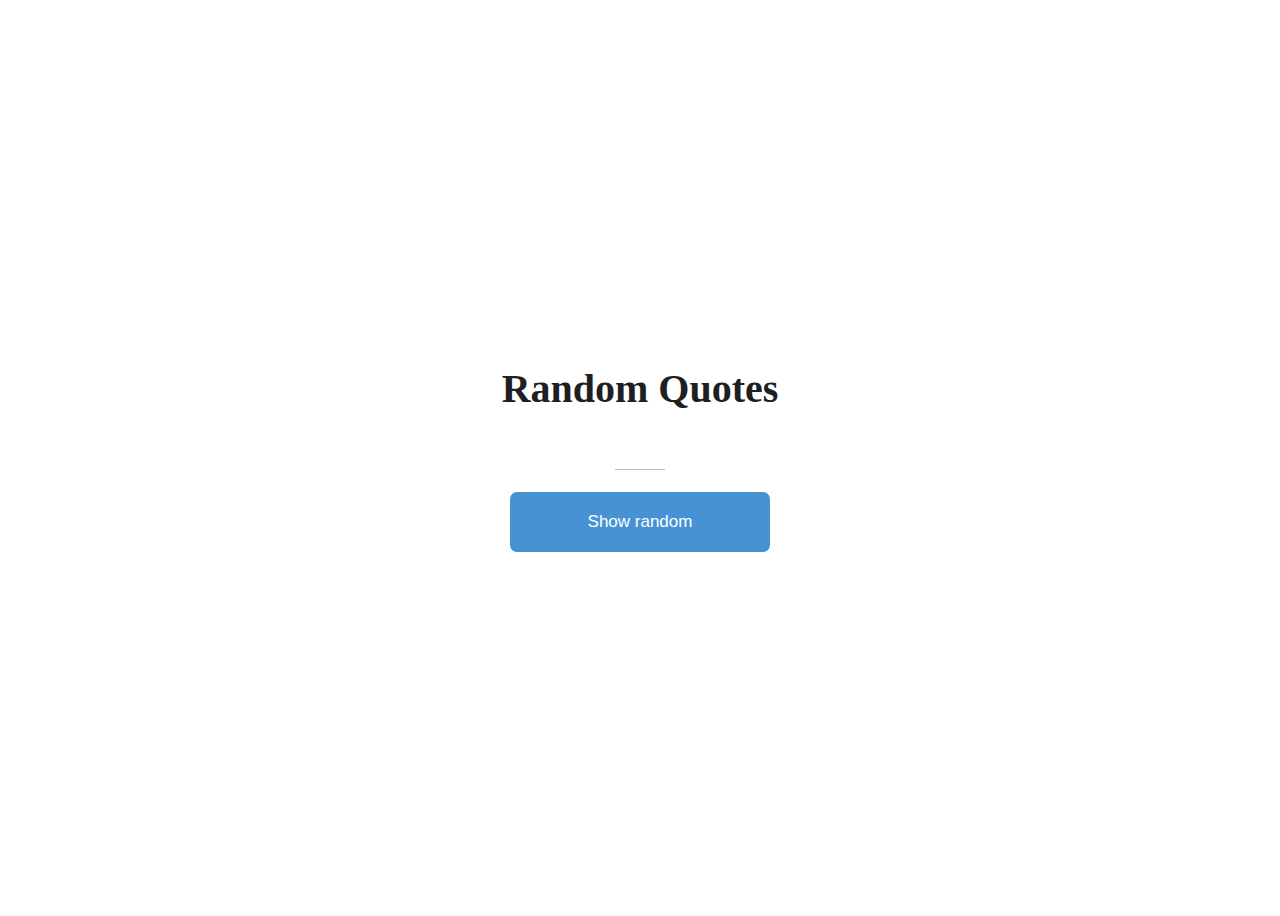
<file: index.html>
<!doctype html>
<html lang="en">
<head>
    <meta charset="UTF-8">
    <meta name="viewport"
          content="width=device-width, user-scalable=no, initial-scale=1.0, maximum-scale=1.0, minimum-scale=1.0">
    <meta http-equiv="X-UA-Compatible" content="ie=edge">
    <title>Document</title>
    <link rel="stylesheet" href="style.css">
</head>
<body>

<section class="wrapper-quotes">
    <h1>Random Quotes</h1>
    <p class="text-quote"></p>
    <button>Show random</button>
</section>

<!--<script src="scripts_ls-01/Project-01_random-quotes.js"></script>
<script src="scripts-lessons-2/confirm_the_ending.js"></script>
<script src="scripts-lessons-2/repeat_a_string_repeat_a_string.js"></script>
<script src="scripts-lessons-2/truncate_a_string.js"></script>
<script src="scripts-lessons-2/finders_keepers.js"></script>
<script src="scripts-lessons-2/boo_who.js"></script>-->
<!--<script src="scripts_ls-01/convert_celsius_toFahrenheit.js"></script>
<script src="scripts_ls-01/reverse_a_string.js"></script>
<script src="scripts_ls-01/factorialize_a_number.js"></script>
<script src="scripts_ls-01/find_the_longest_word_in_a_string.js"></script>
<script src="scripts_ls-01/return_largest_numbers_in_arrays.js"></script>-->
<script src="scripts-lessons-3/title_case_a_sentence.js"></script>
<script src="scripts-lessons-3/slice_and_splice.js"></script>
<script src="scripts-lessons-3/falsy_bouncer.js"></script>
<script src="scripts-lessons-3/where_do_I_belong.js"></script>
<script src="scripts-lessons-3/Mutations.js"></script>
<script src="scripts-lessons-3/chunky_monkey.js"></script>
</body>
</html>
</file>
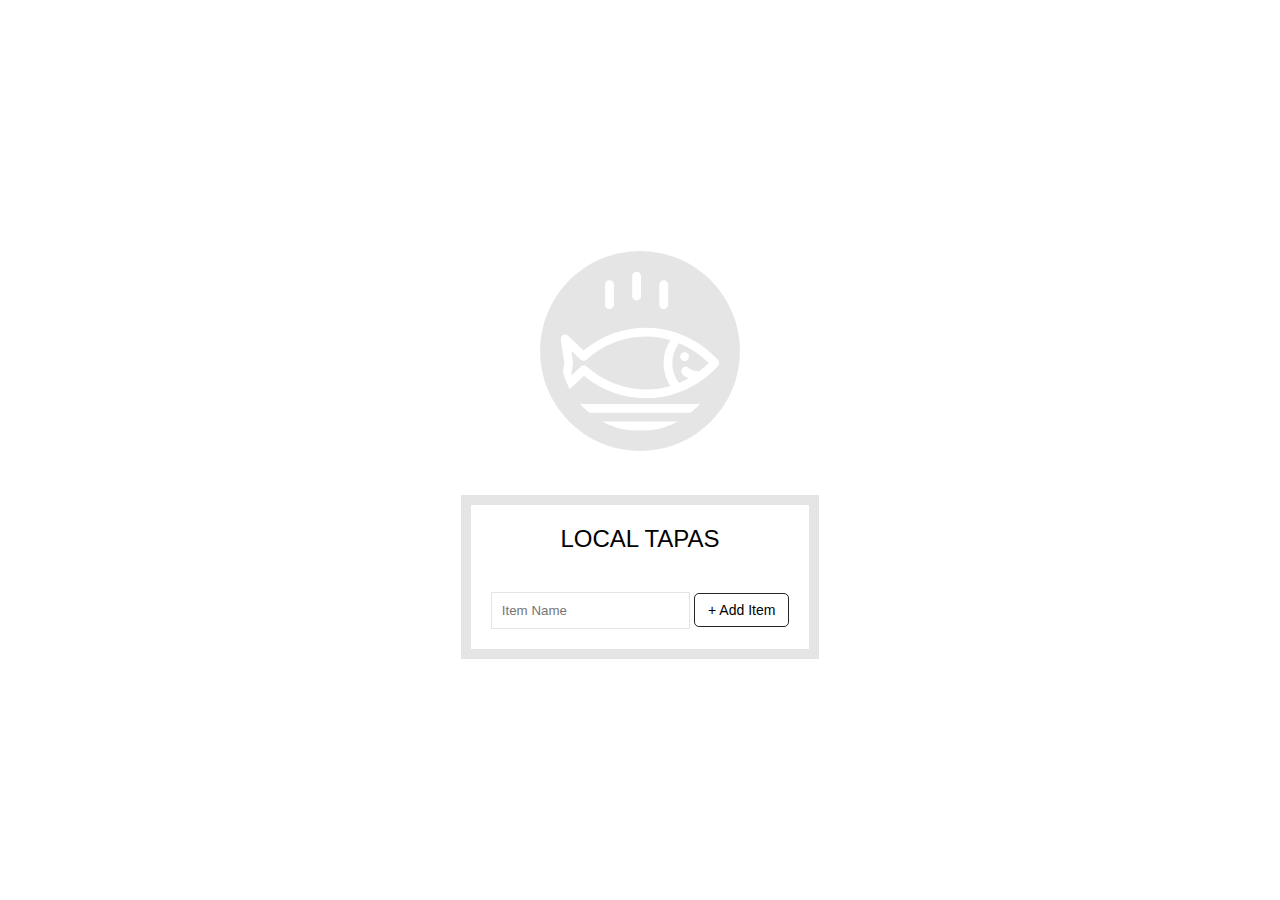
<file: project-add-item(localStorage)/index.html>
<!DOCTYPE html>
<html lang="en">
<head>
    <meta charset="UTF-8" />
    <meta name="viewport" content="width=device-width, initial-scale=1.0" />
    <title>Tutorial</title>
    <link rel="stylesheet" href="./style.css">
</head>
<body>

<svg xmlns="http://www.w3.org/2000/svg" xmlns:xlink="http://www.w3.org/1999/xlink" version="1.1" x="0px" y="0px" viewBox="0 0 512 512" enable-background="new 0 0 512 512" xml:space="preserve"><g><path d="M495.9,425.3H16.1c-5.2,0-10.1,2.9-12.5,7.6c-2.4,4.7-2.1,10.3,0.9,14.6l39,56.4c2.6,3.8,7,6.1,11.6,6.1h401.7   c4.6,0,9-2.3,11.6-6.1l39-56.4c3-4.3,3.3-9.9,0.9-14.6C506,428.2,501.1,425.3,495.9,425.3z M449.4,481.8H62.6L43,453.6H469   L449.4,481.8z"/><path d="M158.3,122c7.8,0,14.1-6.3,14.1-14.1V43.4c0-7.8-6.3-14.1-14.1-14.1c-7.8,0-14.1,6.3-14.1,14.1v64.5   C144.2,115.7,150.5,122,158.3,122z"/><path d="M245.1,94.7c7.8,0,14.1-6.3,14.1-14.1V16.1c0-7.8-6.3-14.1-14.1-14.1C237.3,2,231,8.3,231,16.1v64.5   C231,88.4,237.3,94.7,245.1,94.7z"/><path d="M331.9,122c7.8,0,14.1-6.3,14.1-14.1V43.4c0-7.8-6.3-14.1-14.1-14.1s-14.1,6.3-14.1,14.1v64.5   C317.8,115.7,324.1,122,331.9,122z"/><path d="M9.6,385.2c5.3,2.8,11.8,1.9,16.2-2.2l50.6-47.7c56.7,46.5,126.6,71.9,198.3,71.9c0,0,0,0,0,0   c87.5,0,169.7-36.6,231.4-103.2c5-5.4,5-13.8,0-19.2c-61.8-66.5-144-103.2-231.4-103.2c-72,0-142.2,25.6-199,72.5l-50-47.1   c-4.4-4.1-10.9-5-16.2-2.2c-5.3,2.8-8.3,8.7-7.4,14.6l11.6,75L2.2,370.6C1.3,376.5,4.2,382.4,9.6,385.2z M380.9,230.8   c34.9,14.3,67.2,35.7,95.3,63.6c-10.1,10-20.8,19.2-31.9,27.5c-22.4-3.3-29.6-8.8-30.7-9.7c-4-5.7-11.8-7.7-18.1-4.4   c-6.9,3.6-9.5,12.2-5.9,19.1c1.9,3.5,7.3,10.3,22.4,16c-10.1,5.7-20.5,10.7-31.1,15.1C352.4,320.2,352.4,268.6,380.9,230.8z    M36.3,255.6l29.4,27.7c5.3,5,13.6,5.1,19.1,0.3c53.2-47.6,120.7-73.7,190-73.7c26.9,0,53.2,3.9,78.5,11.3   c-29.3,44.6-29.3,102,0,146.6c-25.3,7.4-51.6,11.3-78.5,11.3c-69,0-136.3-26-189.4-73.2c-2.7-2.4-13.4-6.3-19.1,0.3l-30.1,28.3   l5.7-40C42.2,293,36.3,255.6,36.3,255.6z"/><circle cx="398.8" cy="273.8" r="14.1"/></g></svg>
<div class="cover bodyBlackout"></div>
<div class="wrapper">
    <h2>LOCAL TAPAS</h2>
    <p></p>
    <ul class="plates">
        <li>Loading Tapas ...</li>
    </ul>
    <form class="add-items">
        <input type="text" name="item" placeholder="Item Name" required>
        <button type="submit">+ Add Item</button>
    </form>
    <div class="modal popupModal shadow">
        <h2>Are yor sure?</h2>
        <button class="btn-true">Yes</button>
        <button class="btn-false">No</button>

    </div>
</div>

<script src="./js.js"></script>
</body>
</html>
</file>
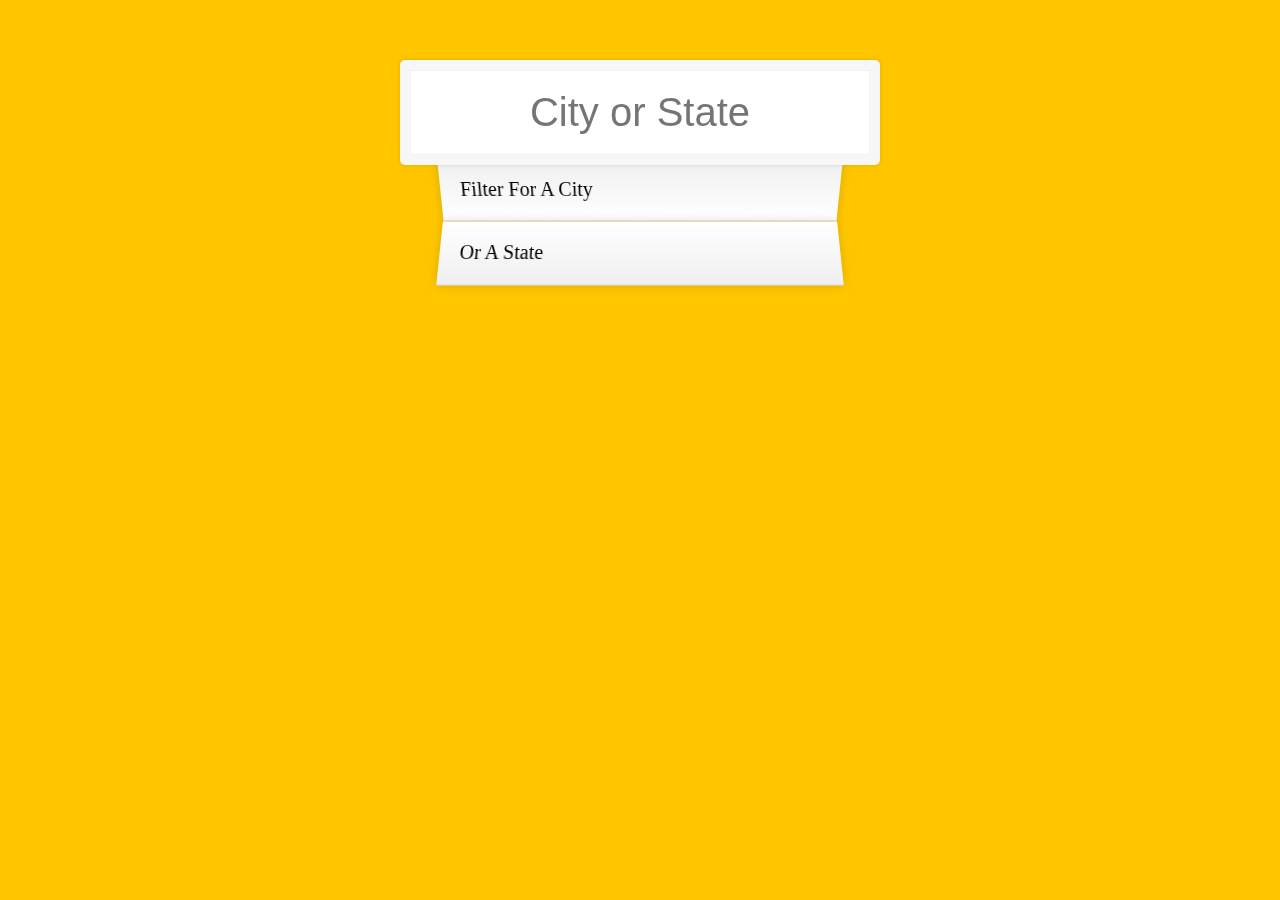
<file: project-filter-city/index.html>
<!DOCTYPE html>
<html lang="en">
<head>
    <meta charset="UTF-8" />
    <meta name="viewport" content="width=device-width, initial-scale=1.0" />
    <title>Tutorial</title>
    <link rel="stylesheet" href="style.css">
</head>
<body>

<form class="search-form">
    <div class="wrapper-input">
        <input type="text" class="search" placeholder="City or State">
        <span class="close"></span>
    </div>


    <ul class="suggestions">
        <li>Filter for a city</li>
        <li>or a state</li>
    </ul>
</form>

<!--<script src="./leetcode/easy/String/string_matching.js"></script>-->
<script src="./js.js"></script>
</body>
</html>
</file>
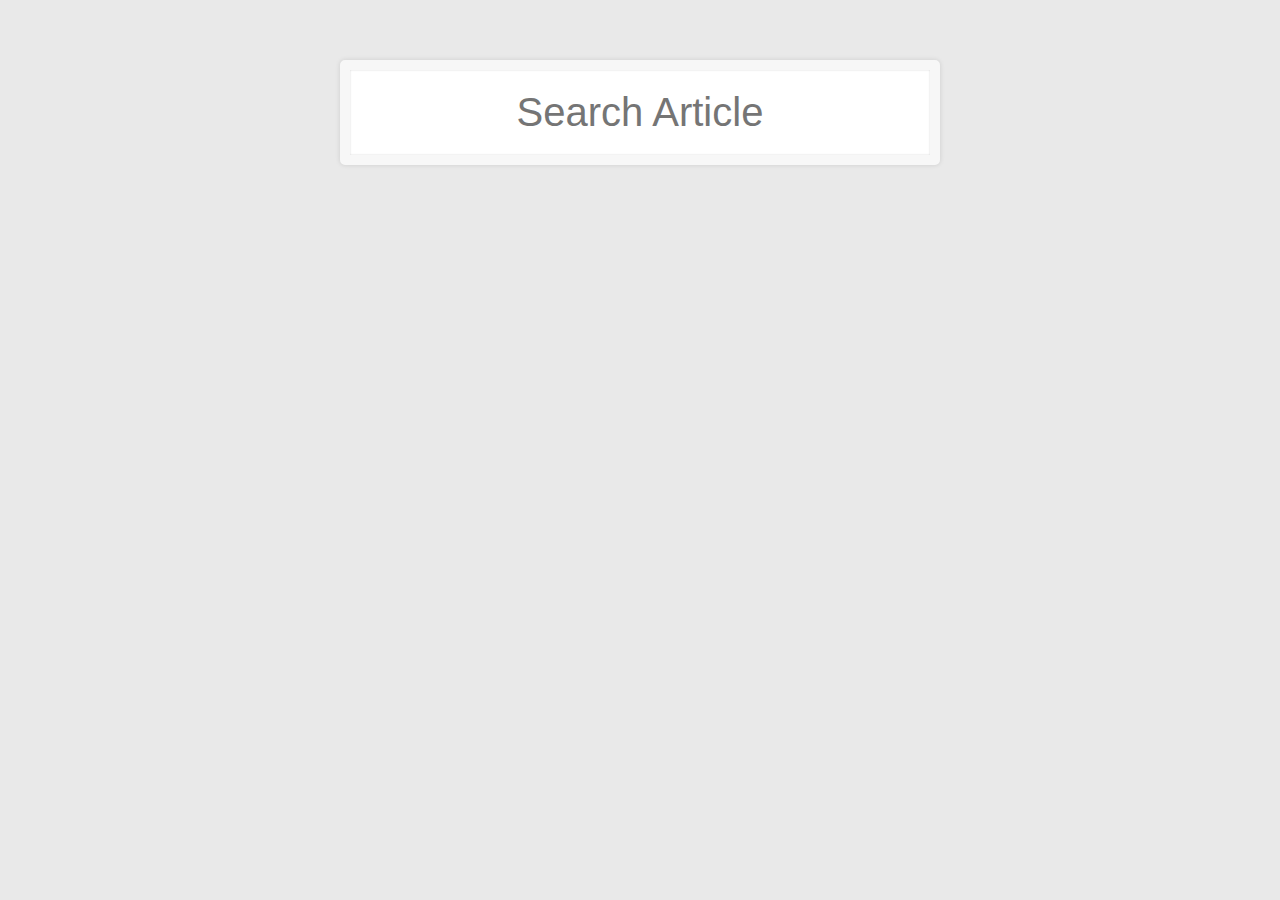
<file: project-get-news/index.html>
<!DOCTYPE html>
<html lang="en">
<head>
    <meta charset="UTF-8" />
    <meta name="viewport" content="width=device-width, initial-scale=1.0" />
    <title>Tutorial</title>
    <link rel="stylesheet" href="style.css">
</head>
<body>

<form class="search-form">
    <div class="wrapper-input">
        <input type="text" class="search" placeholder="Search Article">
        <span class="close"></span>
    </div>

    <div class="suggestions">

    </div>
</form>

<!--<script src="./leetcode/easy/String/string_matching.js"></script>-->
<script src="./js.js"></script>
</body>
</html>
</file>
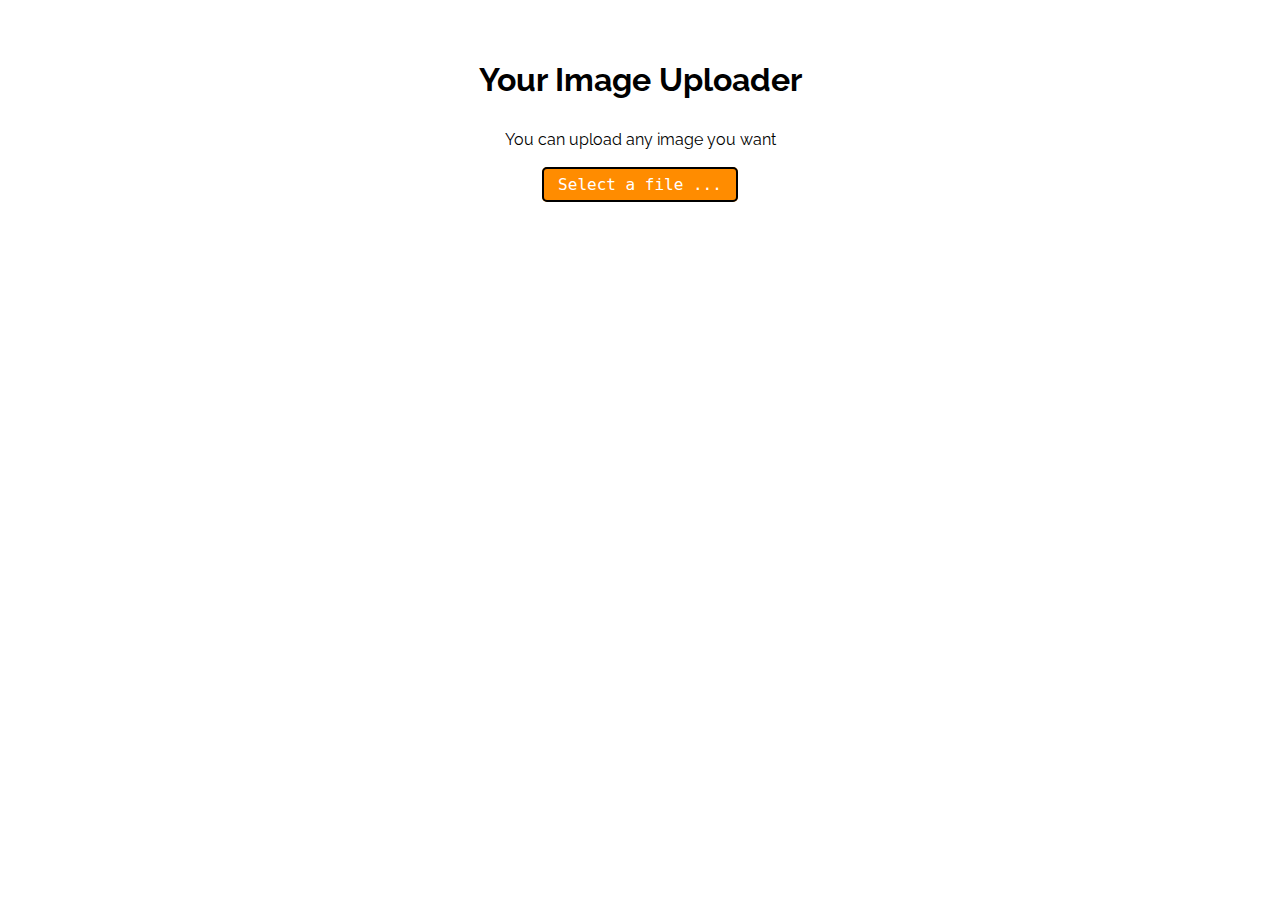
<file: project-load-images/index.html>
<!DOCTYPE html>
<html lang="en">
<head>
    <meta charset="UTF-8" />
    <meta name="viewport" content="width=device-width, initial-scale=1.0" />
    <link rel="preconnect" href="https://fonts.gstatic.com">
    <link href="https://fonts.googleapis.com/css2?family=Raleway" rel="stylesheet">
    <title>Image File Uploader</title>
    <link rel="stylesheet" href="./style.css">
</head>
<body>

<div>

    <div class="cover bodyBlackout"></div>
    <h1 class="title">Your Image Uploader</h1>
    <p class="sub_title">You can upload any image you want</p>
    <input type="file" id="uploader" style="display: none" multiple accept="image/*">
    <label for="uploader" id="selectButton">Select a file ...</label>
    <div id="progress_bar">
        <div class="percent">
            0%
        </div>
    </div>
    <div id="result"></div>
    <ul class="images"></ul>
    <div class="modal popupModal shadow">
        <div class="remove-content">
            <h2>Are yor sure?</h2>
            <button class="btn-true">Yes</button>
            <button class="btn-false">No</button>
        </div>
       <div class="scale-image-content">

       </div>
    </div>
</div>

<!--<script src="./leetcode/easy/String/string_matching.js"></script>-->
<script src="./display-images.js"></script>
<script src="./remove.js"></script>
<script src="./edit.js"></script>
<script src="./scale-image.js"></script>
<script src="./js.js"></script>


</body>
</html>
</file>
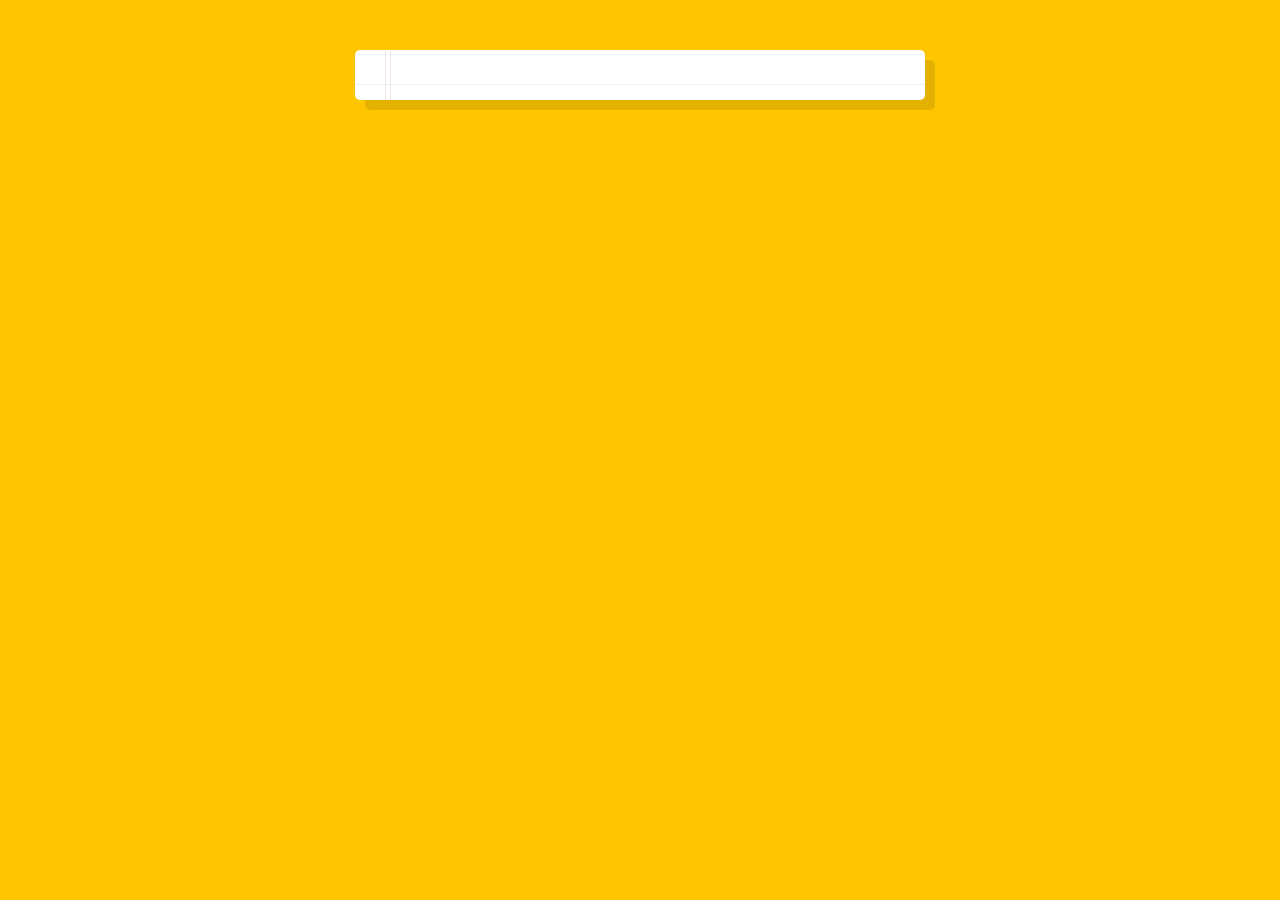
<file: project-tempature and speechRegognition/index.html>
<!DOCTYPE html>
<html lang="en">
<head>
    <meta charset="UTF-8" />
    <meta name="viewport" content="width=device-width, initial-scale=1.0" />
    <title>Tutorial</title>
    <link rel="stylesheet" href="./style.css">
</head>
<body>

<div class="words" contenteditable></div>

<script src="./js.js"></script>
</body>
</html>
</file>
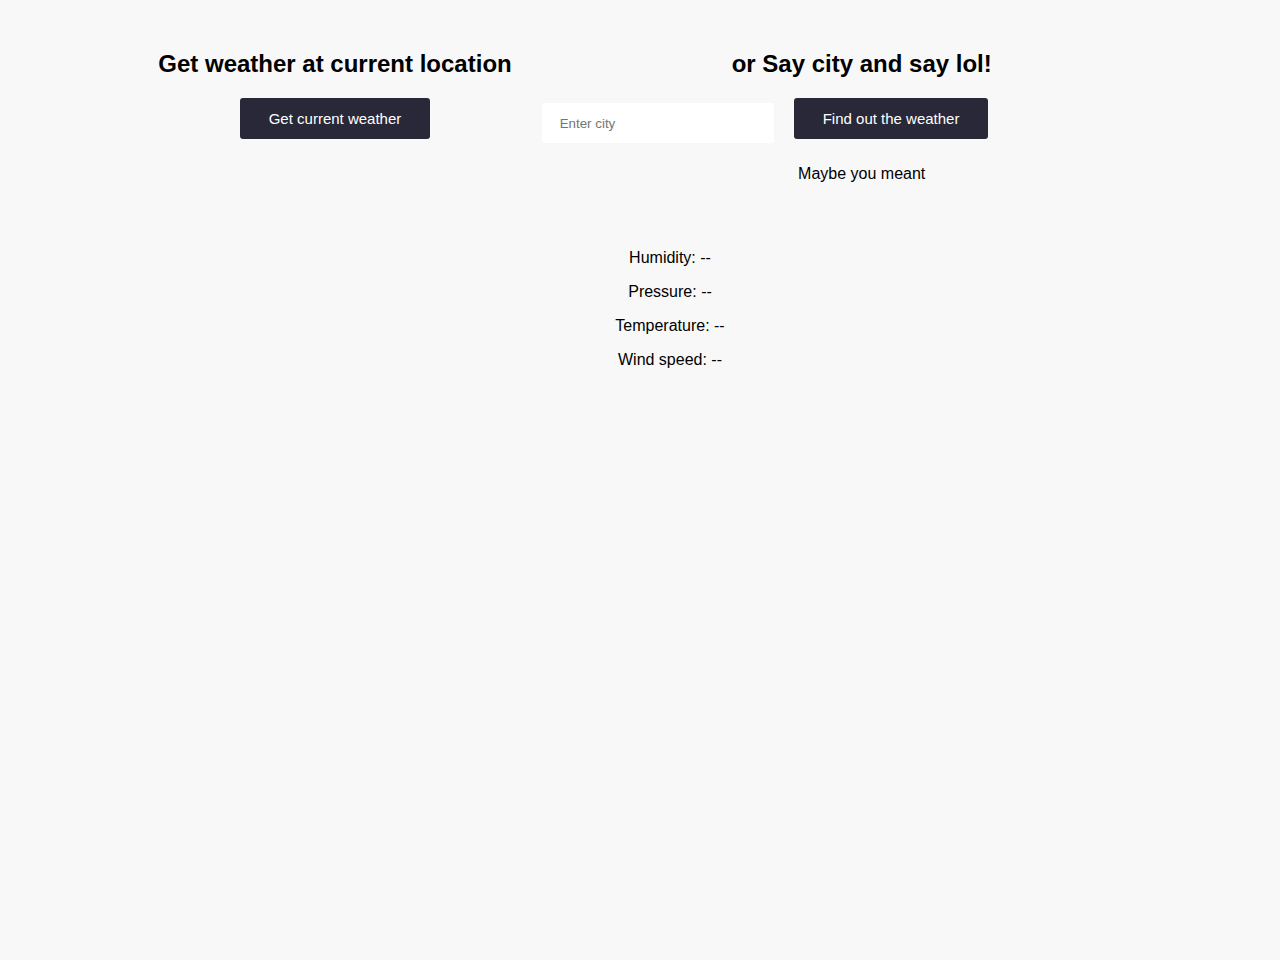
<file: project-tempature/index.html>
<!DOCTYPE html>
<html lang="en">
<head>
    <meta charset="UTF-8" />
    <meta name="viewport" content="width=device-width, initial-scale=1.0" />
    <title>Tutorial</title>
    <link rel="stylesheet" href="style.css">
</head>
<body>

<section id="current-weather-details">
    <div class="general-info">
        <div class="first">
            <h2>Get weather at current location</h2>
            <button id="get-weather">Get current weather</button>
        </div>
        <div class="city-indicators">
            <h2> or Say city and say lol!</h2>
            <div class="wrapper">
                <input type="text" placeholder="Enter city" class="input-city">
                <div class="wrapper-btns">
                    <button class="btn-temperature">Find out the weather</button>
                </div>
            </div>
            <p class="error-name"></p>
            <p>Maybe you meant <span class="possible-name"></span></p>
        </div>
    </div>
    <div class="all-indicators">
        <p><span id="name-city"></span></p>
        <p><span>Humidity: </span><span id="humidity">--</span></p>
        <p><span>Pressure: </span> <span id="pressure">--</span></p>
        <p><span>Temperature: </span><span id="temperature">--</span></p>
        <p><span>Wind speed: </span><span id="wind-speed">--</span></p>
    </div>
    <p class="preloader"></p>
</section>
<script src="js.js"></script>
<script src="speech.js"></script>
</body>
</html>
</file>
<file: style.css>
.wrapper-quotes{
    display: flex;
    height: 100vh;
    flex-direction: column;
    justify-content: center;
    align-items: center;
}
.wrapper-quotes h1{
    color: #1e1f22;
    font-size: 40px;
    margin: 0;
}
.wrapper-quotes button{
    width: 260px;
    padding: 20px;
    background-color: #4792d3;
    border-radius: 7px;
    border: 0;
    font-size: 17px;
    color: white;
    cursor: pointer;
    transition: background-color 0.3s ease;
    outline: none;
}
.wrapper-quotes button:hover{
    background-color: #3374ac;
}
.text-quote{
    font-family: Verdana, sans-serif;
    font-size: 17px;
    margin: 40px auto;
    max-width: 660px;
    text-align: center;
    position: relative;
}
.text-quote::after{
    content: '';
    position: absolute;
    width: 50px;
    height: 1px;
    background-color: #bdbdbd;
    bottom: -18px;
    right: 50%;
    transform: translateX(50%);
}
</file>
<file: project-add-item(localStorage)/style.css>
html {
    box-sizing: border-box;
    background:url('https://images.adsttc.com/media/images/5e4c/1025/6ee6/7e0b/9d00/0877/large_jpg/feature_-_Main_hall_1.jpg?1582043123') center no-repeat;
    background-size:cover;
    min-height:100vh;
    display:flex;
    justify-content: center;
    align-items: center;
    text-align: center;
    font-family: Futura,"Trebuchet MS",Arial,sans-serif
}
*, *:before, *:after {box-sizing: inherit; }

svg {
    fill:white;
    background: rgba(0,0,0,0.1);
    padding: 20px;
    border-radius: 50%;
    width:200px;
    margin-bottom: 50px;
}

.wrapper {
    padding: 20px;
    max-width: 350px;
    background: rgba(255,255,255,0.95);
    box-shadow: 0 0 0 10px rgba(0,0,0,0.1);
}

h2 {
    text-align: center;
    margin: 0;
    font-weight: 200;
}

.plates {
    margin: 0;
    padding: 0;
    text-align: left;
    list-style: none;
}

.plates li {
    border-bottom: 1px solid rgba(0,0,0,0.2);
    padding: 10px 0;
    font-weight: 100;
    display: flex;
}

.plates label {
    flex:1;
    cursor: pointer;

}

.plates input {
    display: none;
}

.plates input + label:before {
    content: '⬜️';
    margin-right: 10px;
}

.plates input:checked + label:before {
    content: '🌮';
}

.add-items {
    margin-top: 20px;
}

.add-items input {
    padding:10px;
    outline:0;
    border:1px solid rgba(0,0,0,0.1);
}
.navigation{
    display: flex;
}

.navigation a{
    background-repeat: no-repeat;
    width: 12px;
    height: 12px;
    cursor: pointer;
    background-size: contain;
    margin-left: 13px;
}
.remove-item{
    display: block;
    background-image: url(https://www.flaticon.com/svg/static/icons/svg/447/447047.svg);
}
.edit-item{
    display: block;
    background-image: url(https://www.flaticon.com/svg/static/icons/svg/1159/1159633.svg);
}
.save-item{
    display: none;
    background-image: url(https://www.flaticon.com/svg/static/icons/svg/2983/2983818.svg);
}

.cover {
    position: fixed;
    z-index: 10;
    left: 0;
    top: 0;
    width: 100%;
    height: 100%;
    background-color: rgba(0,0,0,.75);
    display: none;
}
.cover.is-blacked-out {
    display: block;
}

.popupModal{
    height: auto;
    width: 100%;
    max-width: 562px;
    background-color: #fff;
    position: fixed;
    left: 50%;
    top: 50%;
    transform: translate(-50%,-50%);
    padding: 45px;
    opacity: 0;
    pointer-events: none;
    transition: all .3s ease-in-out;
    z-index: 11;
}

.popupModal.is--visible {
    opacity: 1;
    pointer-events: auto;
}

button{
    background-color: white;
    border: 1px solid #272525;
    padding: 8px;
    width: 95px;
    border-radius: 5px;
    font-size: 14px;
    margin-top: 20px;
    cursor: pointer;
   transition: background-color 0.3s;
}

button:hover{
    background-color: #76c3f43b;
}

.btn-true{
    margin-right: 20px;
}
</file>
<file: project-filter-city/style.css>
html {
    box-sizing: border-box;
    background:#ffc600;
    font-family:'helvetica neue';
    font-size: 20px;
    font-weight: 200;
}
*, *:before, *:after {
    box-sizing: inherit;
}
input {
    width: 100%;
    padding:20px;
}

.search-form {
    max-width:400px;
    margin:50px auto;
}

input.search {
    margin: 0;
    text-align: center;
    outline:0;
    border: 10px solid #F7F7F7;
    width: 120%;
    left: -10%;
    position: relative;
    top: 10px;
    z-index: 2;
    border-radius: 5px;
    font-size: 40px;
    box-shadow: 0 0 5px rgba(0, 0, 0, 0.12), inset 0 0 2px rgba(0, 0, 0, 0.19);
}


.suggestions {
    margin: 0;
    padding: 0;
    position: relative;
    /*perspective:20px;*/
}
.suggestions li {
    background:white;
    list-style: none;
    border-bottom: 1px solid #D8D8D8;
    box-shadow: 0 0 10px rgba(0, 0, 0, 0.14);
    margin:0;
    padding:20px;
    transition:background 0.2s;
    display:flex;
    justify-content:space-between;
    text-transform: capitalize;
}

.suggestions li:nth-child(even) {
    transform: perspective(100px) rotateX(3deg) translateY(2px) scale(1.001);
    background: linear-gradient(to bottom,  #ffffff 0%,#EFEFEF 100%);
}
.suggestions li:nth-child(odd) {
    transform: perspective(100px) rotateX(-3deg) translateY(3px);
    background: linear-gradient(to top,  #ffffff 0%,#EFEFEF 100%);
}

span.population {
    font-size: 15px;
}

.hl {
    background:#ffc600;
}
.wrapper-input{
    position: relative;
}
.close{
    z-index: 11;
    display: none;
    background-image: url("https://www.flaticon.com/svg/vstatic/svg/748/748122.svg?token=exp=1610997573~hmac=bd9b0fbf964c11835b4022fd00c3e592");
    background-repeat: no-repeat;
    position: absolute;
    width: 20px;
    height: 20px;
    bottom: 41%;
    right: 0;
    transform: translateY(50%);
    cursor: pointer;
}
.active{
    display: block;
}
</file>
<file: project-get-news/style.css>
html {
    box-sizing: border-box;
    background: #e9e9e9;
    font-family: Arial, Helvetica, sans-serif;
    font-size: 20px;
    font-weight: 200;
}
*, *:before, *:after {
    box-sizing: inherit;
}
input {
    width: 100%;
    padding:20px;
}

.search-form {
    max-width: 1000px;
    width: 100%;
    margin:50px auto;
}

input.search {
    margin: 0;
    text-align: center;
    outline:0;
    border: 10px solid #F7F7F7;
    width: 120%;
    left: -10%;
    position: relative;
    top: 10px;
    z-index: 2;
    border-radius: 5px;
    font-size: 40px;
    box-shadow: 0 0 5px rgba(0, 0, 0, 0.12), inset 0 0 2px rgba(0, 0, 0, 0.19);
}


.suggestions {
    margin: 0;
    padding: 0;
    position: relative;
    display: flex;
    flex-wrap: wrap;
    justify-content: space-between;
    margin-top: 80px;
}
.suggestions li {
    background:white;
    list-style: none;
    border-bottom: 1px solid #D8D8D8;
    box-shadow: 0 0 10px rgba(0, 0, 0, 0.14);
    margin:0;
    padding:20px;
    transition:background 0.2s;
    display:flex;
    justify-content:space-between;
    text-transform: capitalize;
}

.suggestions li:nth-child(even) {
    transform: perspective(100px) rotateX(3deg) translateY(2px) scale(1.001);
    background: linear-gradient(to bottom,  #ffffff 0%,#EFEFEF 100%);
}
.suggestions li:nth-child(odd) {
    transform: perspective(100px) rotateX(-3deg) translateY(3px);
    background: linear-gradient(to top,  #ffffff 0%,#EFEFEF 100%);
}
.wrapper{
    width: 46%;
    padding-bottom: 50px;
}
.wrapper img{
    width: 100%;
    height: 300px;
    object-fit: contain;

}

span.population {
    font-size: 15px;
}

.hl {
    background: #5cffe9;
}
.wrapper-input{
    position: relative;
    max-width: 500px;
    margin: 0 auto;
}
.close{
    z-index: 11;
    display: none;
    background-image: url("https://www.flaticon.com/svg/vstatic/svg/748/748122.svg?token=exp=1610997573~hmac=bd9b0fbf964c11835b4022fd00c3e592");
    background-repeat: no-repeat;
    position: absolute;
    width: 20px;
    height: 20px;
    bottom: 41%;
    right: 0;
    transform: translateY(50%);
    cursor: pointer;
}
.active{
    display: block;
}

.first-content{
    display: flex;
    justify-content: space-evenly;
    padding: 12px 5px;
}
.first-content span{
    font-size: 17px;
    color: #4b4b4b;
}

a{
    text-decoration-line: none;
    display: block;
    transition: all 0.3s;
}
a:hover{
    box-shadow: -6px 1px 25px 1px #606060;
    border-radius: 10px;
}
.paragraph{
    color: #4b4b4b;
    line-height: 20px;
    font-size: 15px;
    display: block;
    margin: 0 20px;
    padding-bottom: 15px;
}
</file>
<file: project-load-images/style.css>
body {
    font-family: 'Raleway', sans-serif;
    text-align: center;
}

.title {
    padding-top: 40px;
}

.sub_title {
    padding: 10px 0 10px 0;
}

.images {
    display: grid;
    width: 93%;
    grid-gap: 20px;
    margin-top: 50px;
    grid-template-columns: repeat(auto-fit, minmax(320px, 1fr));
}

.images li {
    list-style-type: none;
}

.images li img {
    width:  200px;
    height: 200px;
    background-position: 50% 50%;
    background-repeat:   no-repeat;
    background-size:     cover;
    border: 5px solid black;
    object-fit: cover;
    cursor: pointer;
}

.removeButton:hover, #selectButton:hover, .editButton:hover, .saveButton:hover{
    cursor: pointer;
}

.removeButton, #selectButton, .editButton, .saveButton {
    background-color: darkorange;
    color: white;
    border: 2px solid black;
    border-radius: 5px;
    font-family: 'Source Code Pro', monospace;
    outline: none;
    padding: 6px 14px;
    margin-top: 8px;
}

.removeButton{
    margin-left: 20px;
}

figcaption p {
    margin: 5px;
}

.cover {
    position: fixed;
    z-index: 10;
    left: 0;
    top: 0;
    width: 100%;
    height: 100%;
    background-color: rgba(0,0,0,.75);
    display: none;
}
.cover.is-blacked-out {
    display: block;
}

.popupModal{
    height: auto;
    width: 100%;
    max-width: 562px;
    background-color: #fff;
    position: fixed;
    left: 50%;
    top: 50%;
    transform: translate(-50%,-50%);
    padding: 45px;
    opacity: 0;
    pointer-events: none;
    transition: all .3s ease-in-out;
    z-index: 11;
}

.popupModal.is--visible {
    opacity: 1;
    pointer-events: auto;
}

.modal button{
    background-color: #f9a61e;
    font-size: 19px;
    border: 1px solid #ffffff;
    border-radius: 5px;
    padding: 9px;
    width: 130px;
    box-shadow: -2px 2px 8px 4px #c3bbbb5e;
    margin-left: 15px;
}

.modal button:hover{
    box-shadow: -2px 2px 8px 4px #c3bbbb00;
    background-color: #ffa056;
    transition: background-color 0.3s linear;
    cursor: pointer;
}
 .remove-content, .scale-image-content, .saveButton, .editButton{
     display: none;
 }

 .active{
     display: block;
 }

 .image-content{
     max-width: 1000px;
 }

 .open-images{
     width: 100%;
 }

 .wrapper-btn{
     display: flex;
     justify-content: center;
 }

 .wrapper-img{
     position: relative;
     width: fit-content;
     margin: 0 auto 20px;
 }
 .wrapper-img::after{
     content: '';
     position: absolute;
     bottom: -4px;
     border-radius: 5px;
     left: 0;
     width: 0%;
     height: 6px;
     background-color: #3b34ff;
 }
 .fullBar::after{
     content: '';
     width: 100%;
    transition: width 5s;
 }

#progress_bar {
    margin: 50px 0 0;
    padding: 3px;
    border: 1px solid #000;
    font-size: 14px;
    clear: both;
    opacity: 0;
    -moz-transition: opacity 1s linear;
    -o-transition: opacity 1s linear;
    -webkit-transition: opacity 1s linear;
}
#progress_bar.loading {
    opacity: 1.0;
}
#progress_bar .percent {
    background-color: #385572;
    height: auto;
    width: 0;    color: white;
}
</file>
<file: project-tempature and speechRegognition/style.css>
html {
    font-size: 10px;
}

body {
    background:#ffc600;
    font-family: 'helvetica neue';
    font-weight: 200;
    font-size: 20px;
}

.words {
    max-width:500px;
    margin:50px auto;
    background:white;
    border-radius:5px;
    box-shadow:10px 10px 0 rgba(0,0,0,0.1);
    padding:1rem 2rem 1rem 5rem;
    background: -webkit-gradient(linear, 0 0, 0 100%, from(#d9eaf3), color-stop(4%, #fff)) 0 4px;
    background-size: 100% 3rem;
    position: relative;
    line-height:3rem;
}
p {
    margin: 0 0 3rem;
}

.words:before {
    content: '';
    position: absolute;
    width: 4px;
    top: 0;
    left: 30px;
    bottom: 0;
    border: 1px solid;
    border-color: transparent #efe4e4;
}
</file>
<file: project-tempature/style.css>
body{
    font-family: Verdana, sans-serif;
    background-color: #f8f8f8;
    margin: 0;
}
#current-weather-details{
    max-width: 1500px;
    width: 100%;
    margin: 0 auto;
    padding: 30px;
    height: 100vh;
}
.general-info{
    display: flex;
    justify-content: center;
    text-align: center;
}
.first{
    margin-right: 30px;
}
button{
    color: white;
    background-color: #282838;
    padding: 10px 27px;
    border: 2px solid #2e4cb600;
    border-radius: 3px;
    cursor: pointer;
    font-size: 15px;
    transition: background-color, border 0.3s;
    margin-bottom: 10px;
}
button:hover{
    background-color: #dedfff00;
    border: 2px solid #41475f;
    color: #000000;
}
button:focus, input:focus{
    outline: none;
}
.city-indicators{
    width: 50%;
}
.city-indicators input{
    height: 38px;
    width: 212px;
    border-radius: 3px;
    padding-left: 18px;
    border: 0;
    margin-right: 20px;
}
.all-indicators{
    text-align: center;
    margin-top: 50px;
}
.wrapper{
    display: flex;
    align-items: center;
}
.wrapper-btns{
    display: flex;
    flex-direction: column;
}
#name-city{
    font-size: 34px;
    font-weight: 900;
}
.possible-name{
    color: #153fa8;
    font-weight: 300;
    cursor: pointer;
}
</file>
